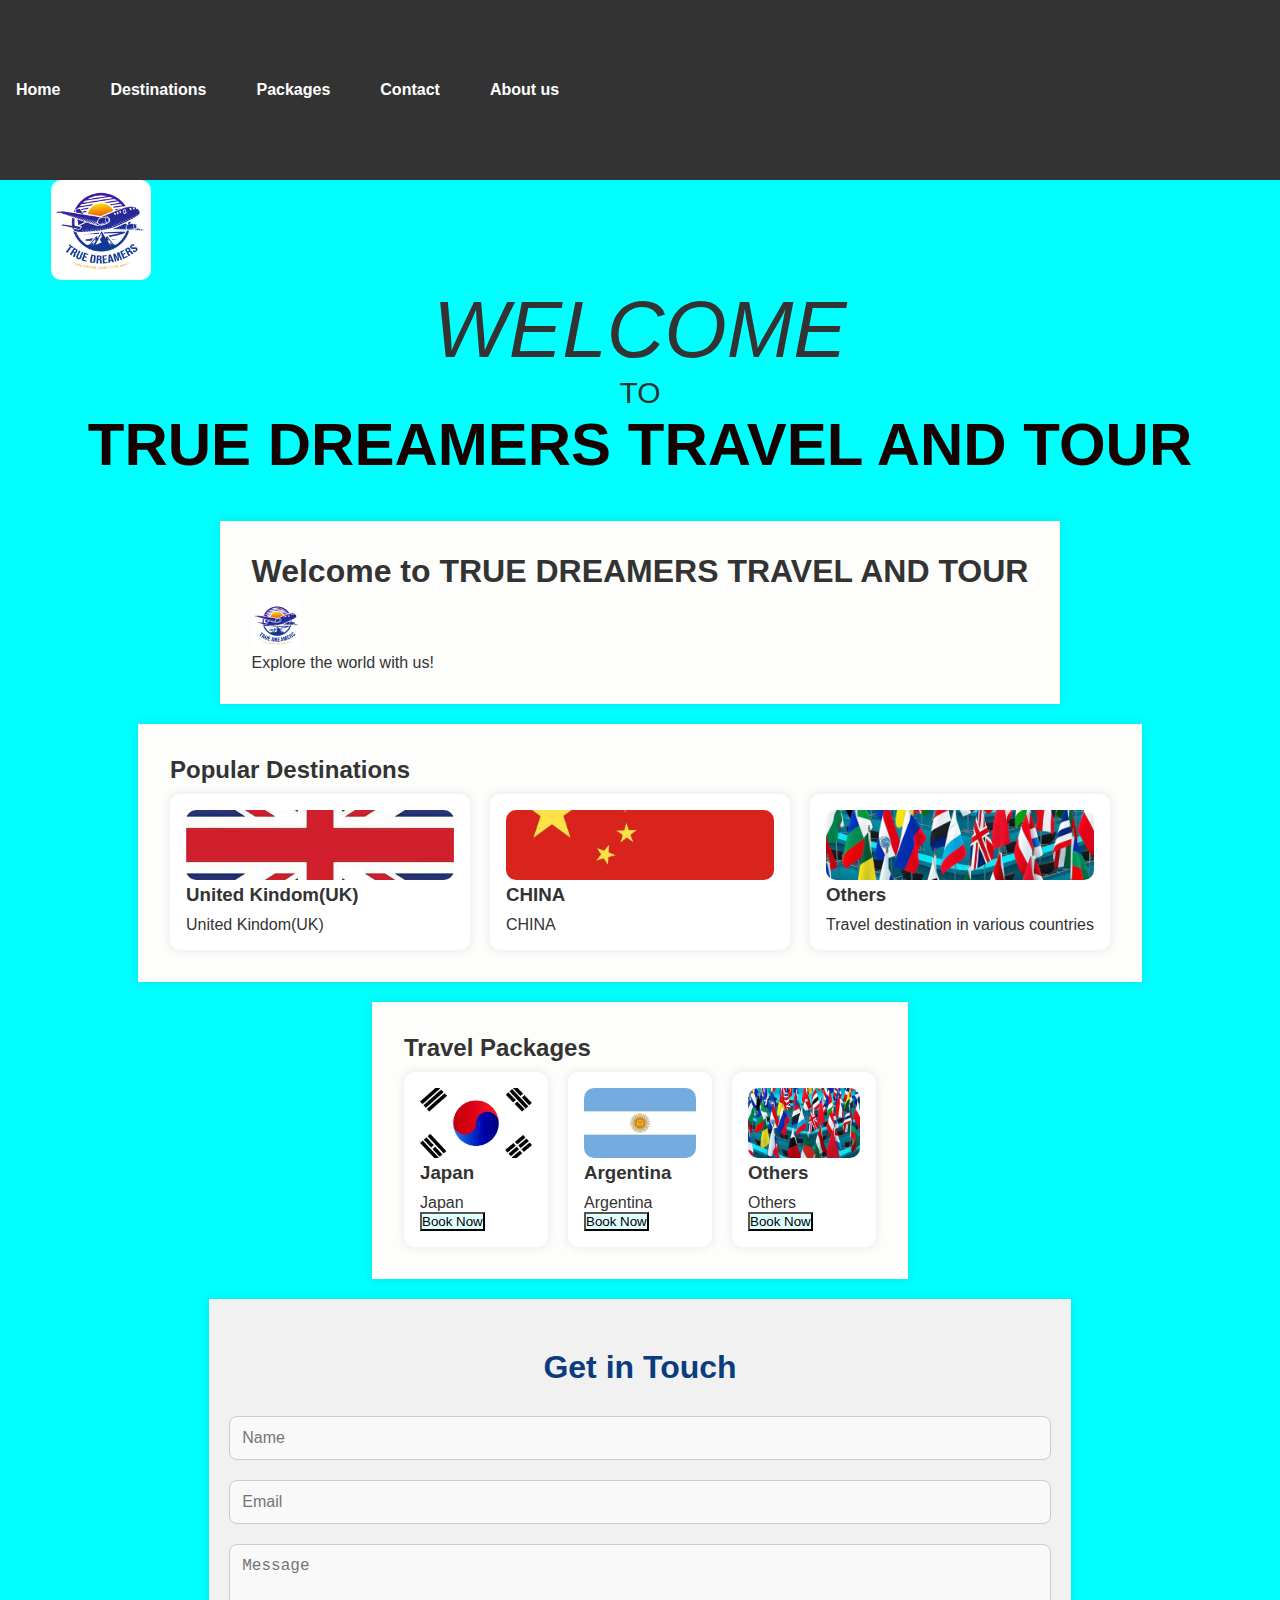
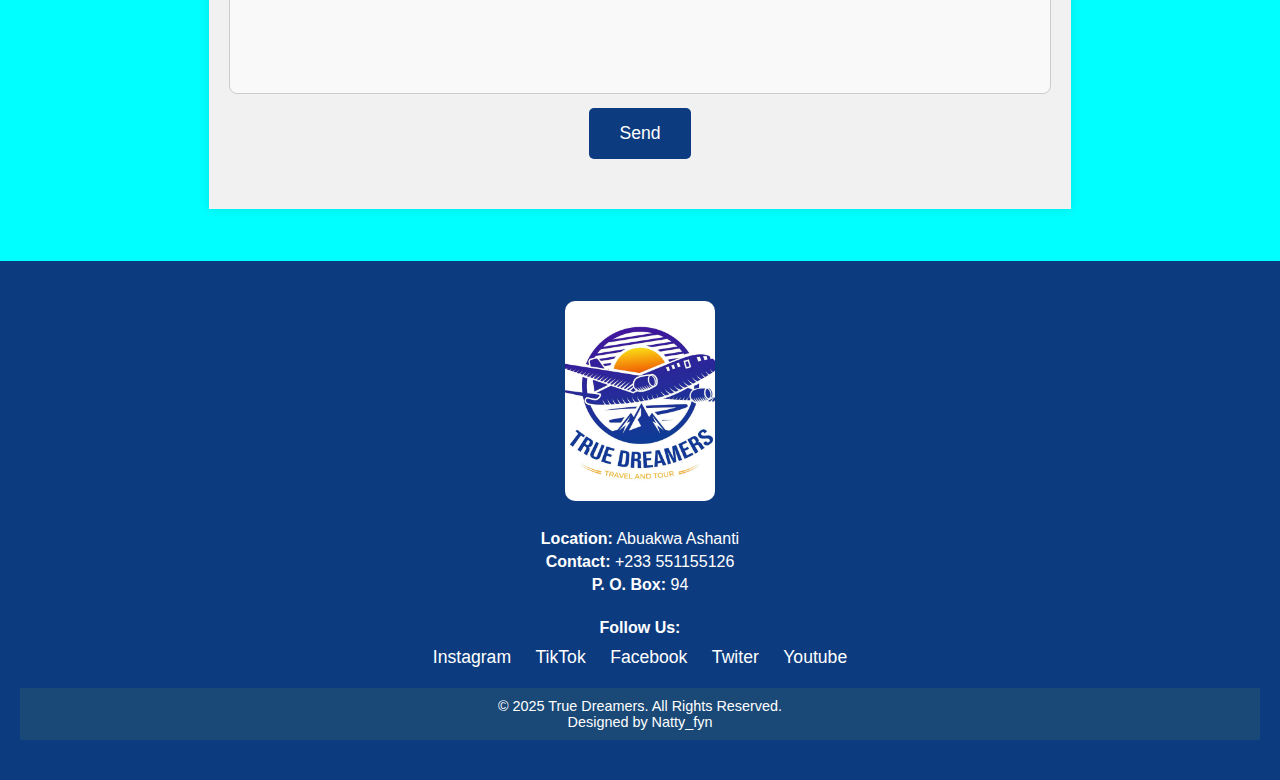
<file: index.html>
<!DOCTYPE html>
<html lang="en">
<head>
    <meta charset="UTF-8">
    <meta name="viewport" content="width=device-width, initial-scale=1.0">
    <title>TRUE DREAMERS TRAVEL AND TOUR</title>
    <link rel="stylesheet" href="styles.css">
</head>
<link rel="stylesheet" href="index.css">
<script src="index.js" async defer type="text/javascript"></script>
<link rel="stylesheet" href="index.js">

<body>
    <header>
        <nav>
            <ul>
                <li><a href="#home">Home</a></li>
                <li><a href="#destinations">Destinations</a></li>
                <li><a href="#packages">Packages</a></li>
                <li><a href="#contact">Contact</a></li>
                <li><a href="aboutus_nav.html">About us</a></li>
            </ul>
        </nav>
    </header>
    <img src="logo.jpg" alt="Hero Image" style="height: 100px;width: 100px;" id="logo">
     <p id="WELCOME">WELCOME</p>
     <p id="TO">TO</p>
    <h1 class="title">TRUE DREAMERS TRAVEL AND TOUR</h1>
    <main>
        <section id="home">
            <h1>Welcome to TRUE DREAMERS TRAVEL AND TOUR</h1>
            <img src="logo.jpg" alt="Hero Image" style="height: 50px;width: 50px;">
            <p>Explore the world with us!</p>
        </section>
        <section id="destinations">
            <h2>Popular Destinations</h2>
            <div class="destination-grid">
                <div class="destination">
                    <img src="UK.jpg" alt="Destination 1" style="height: 70px;;">
                    <h3>United Kindom(UK)</h3>
                    <p>United Kindom(UK)</p>
                </div>
                <div class="destination">
                    <img src="China.jpg" alt="Destination 2" style="height: 70px;">
                    <h3>CHINA</h3>
                    <p>CHINA</p>
                </div>
                <div class="destination">
                    <img src="others.jpg" alt="Destination Others" style="height: 70px;">
                    <h3>Others</h3>
                    <p>Travel destination in various countries</p>
                </div>
                <!-- Add more destinations -->
            </div>
        </section>
        <section id="packages">
            <h2>Travel Packages</h2>
            <div class="package-grid">
                <div class="package">
                    <img src="japan.jpg" alt="Package 1" style="height: 70px;">
                    <h3>Japan</h3>
                    <p>Japan</p>
                    <button style="background-color: lightcyan; color: black;">Book Now</button>
                </div>
                <div class="package">
                    <img src="Argentina.jpg" alt="Package 2" style="height: 70px;;">
                    <h3>Argentina</h3>
                    <p>Argentina</p>
                    <button style="background-color: lightcyan; color: black;">Book Now</button>
                </div>
                <div class="package">
                    <img src="others.jpg" alt="Package 2" style="height: 70px;">
                    <h3>Others</h3>
                    <p>Others</p>
                    <button style="background-color: lightcyan; color: black;">Book Now</button>
                </div>
                <!-- Add more packages -->
            </div>
        </section>
        <section id="contact">
            <h2>Get in Touch</h2>
            <form>
                <input type="text" placeholder="Name">
                <input type="email" placeholder="Email">
                <textarea placeholder="Message"></textarea>
                <button>Send</button>
            </form>
        </section>
    </main>
    <script src="script.js"></script>
    <footer>
        <div class="footer-container">
            <div class="footer-logo">
                <img src="logo.jpg" alt="logo.jpg" class="footer-logo-img">
            </div>
            <div class="footer-info">
                <p><strong>Location:</strong> Abuakwa Ashanti</p>
                <p><strong>Contact:</strong> +233 551155126</p>
                <p><strong>P. O. Box:</strong> 94</p>
            </div>
            <div class="footer-socials">
                <p><strong>Follow Us:</strong></p>
                <a href="https://www.instagram.com/TrueDreamers" target="_blank" class="social-link">Instagram</a>
                <a href="https://www.tiktok.com/@TrueDreamers" target="_blank" class="social-link">TikTok</a>
                <a href="https://www.Facebook.com/TrueDreamers" target="_blank" class="social-link">Facebook</a>
                <a href="https://www.twiter.com/TrueDreamers" target="_blank" class="social-link">Twiter</a>
                <a href="https://www.Youtube.com/TrueDreamers" target="_blank" class="social-link">Youtube</a>
            </div>
        </div>
        <div class="footer-bottom">
            <p>&copy; 2025 True Dreamers. All Rights Reserved.</p>
            <p>Designed by Natty_fyn</p>
</body>
</html>
</file>
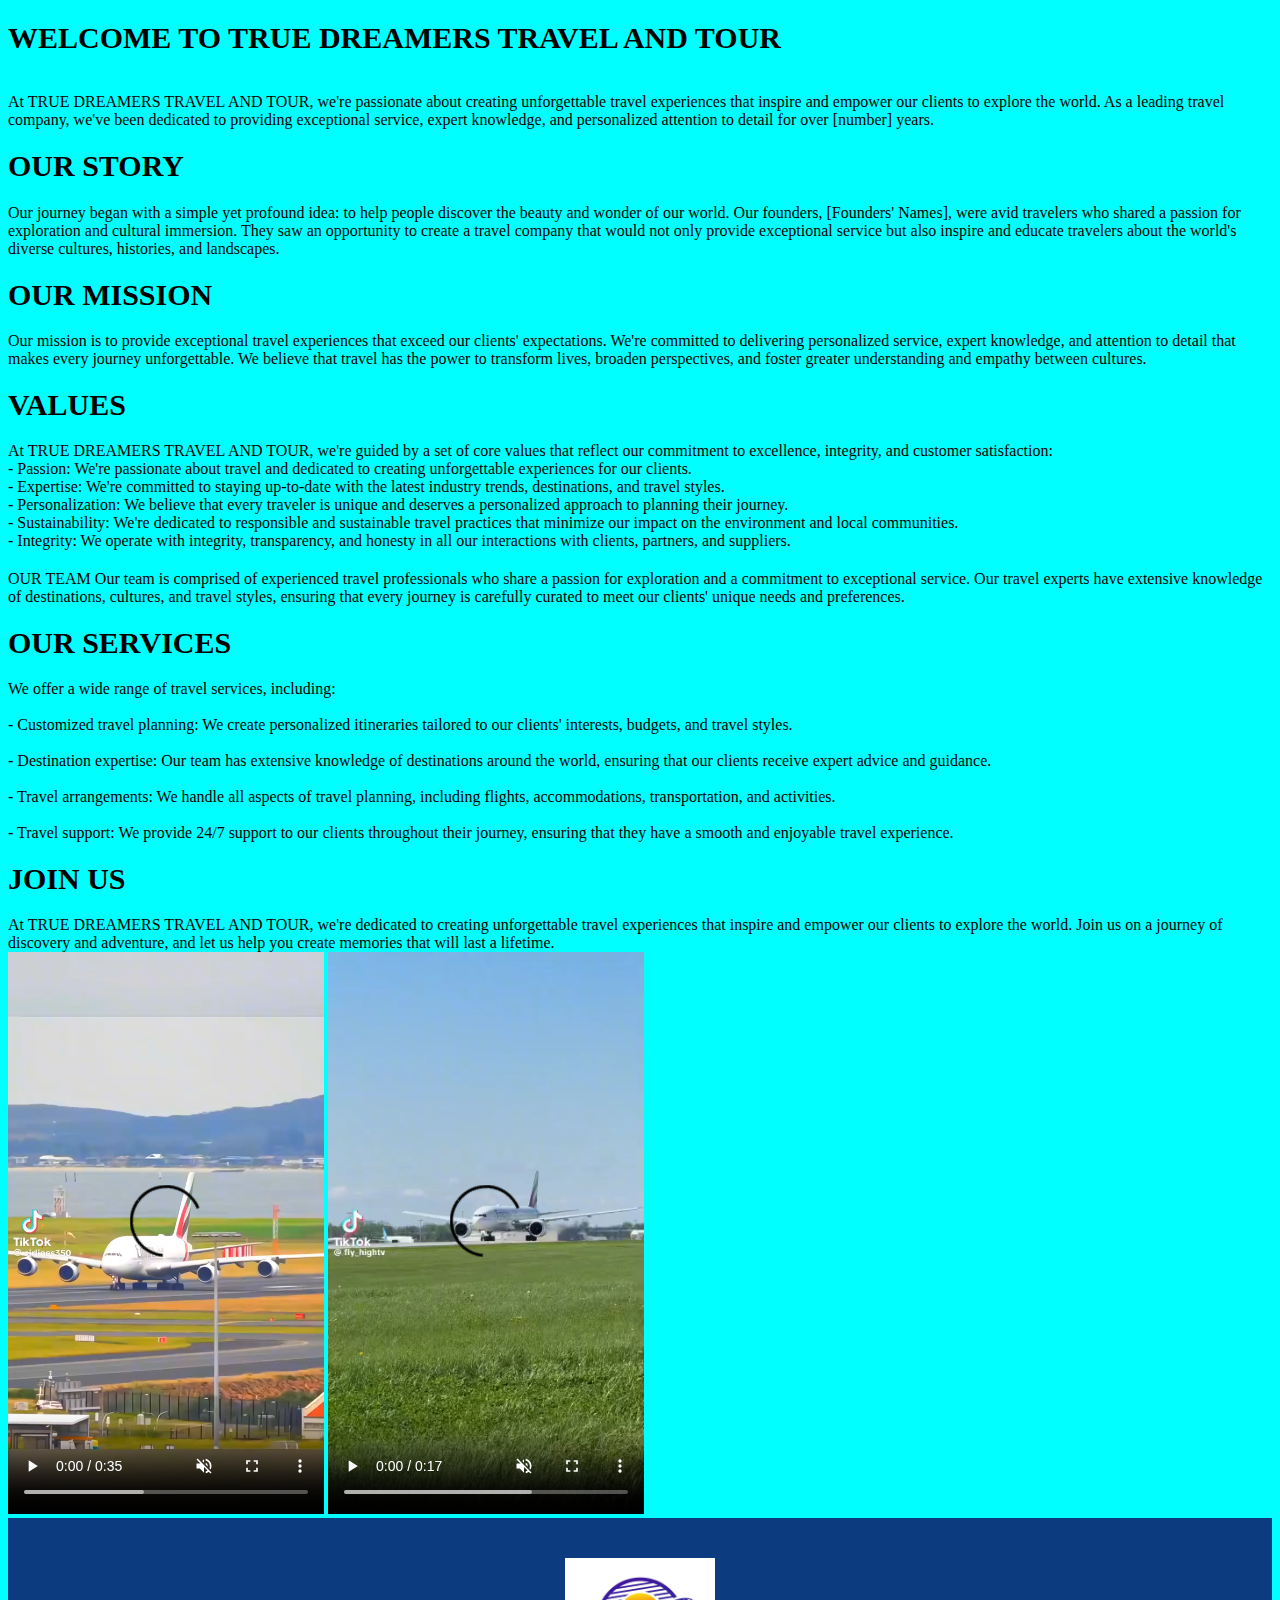
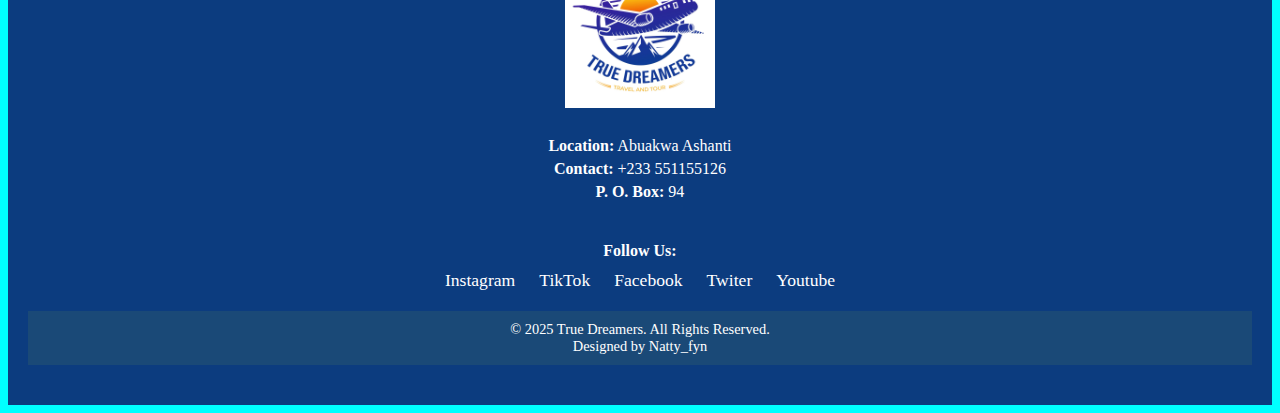
<file: aboutus_nav.html>
<!DOCTYPE html>
<html lang="en">
<head>
    <meta charset="UTF-8">
    <meta name="viewport" content="width=device-width, initial-scale=1.0">
    <title><nav></title>
</head>
<link rel="stylesheet" href="aboutus_us.css">
<body>
    <h4>
       <h1>WELCOME TO TRUE DREAMERS TRAVEL AND TOUR</h1>
        <br>
        At TRUE DREAMERS TRAVEL AND TOUR, we're passionate about creating unforgettable travel experiences that inspire and empower our clients to explore the world. As a leading travel company, we've been dedicated to providing exceptional service, expert knowledge, and personalized attention to detail for over [number] years.
        </br>
        <h1>OUR STORY<br></h1>
        Our journey began with a simple yet profound idea: to help people discover the beauty and wonder of our world. Our founders, [Founders' Names], were avid travelers who shared a passion for exploration and cultural immersion. They saw an opportunity to create a travel company that would not only provide exceptional service but also inspire and educate travelers about the world's diverse cultures, histories, and landscapes.
        </br>
        <h1>OUR MISSION<br></h1>
        Our mission is to provide exceptional travel experiences that exceed our clients' expectations. We're committed to delivering personalized service, expert knowledge, and attention to detail that makes every journey unforgettable. We believe that travel has the power to transform lives, broaden perspectives, and foster greater understanding and empathy between cultures.
        <br>
        <h1> VALUES<br></h1>
        At TRUE DREAMERS TRAVEL AND TOUR, we're guided by a set of core values that reflect our commitment to excellence, integrity, and customer satisfaction:
        <br>
        - Passion: We're passionate about travel and dedicated to creating unforgettable experiences for our clients.<br>
        - Expertise: We're committed to staying up-to-date with the latest industry trends, destinations, and travel styles.<br>
        - Personalization: We believe that every traveler is unique and deserves a personalized approach to planning their journey.<br>
        - Sustainability: We're dedicated to responsible and sustainable travel practices that minimize our impact on the environment and local communities.<br>
        - Integrity: We operate with integrity, transparency, and honesty in all our interactions with clients, partners, and suppliers.<br>
        
        <h1></h1>OUR TEAM</h1>
        Our team is comprised of experienced travel professionals who share a passion for exploration and a commitment to exceptional service. Our travel experts have extensive knowledge of destinations, cultures, and travel styles, ensuring that every journey is carefully curated to meet our clients' unique needs and preferences.
        
        <h1>OUR SERVICES<br></h1>
        We offer a wide range of travel services, including:
        <br>
        <br>- Customized travel planning: We create personalized itineraries tailored to our clients' interests, budgets, and travel styles.<br>
        <br>- Destination expertise: Our team has extensive knowledge of destinations around the world, ensuring that our clients receive expert advice and guidance.<br>
       <br> - Travel arrangements: We handle all aspects of travel planning, including flights, accommodations, transportation, and activities.<br>
       <br> - Travel support: We provide 24/7 support to our clients throughout their journey, ensuring that they have a smooth and enjoyable travel experience.<br>
        
       <h1>JOIN US<br></h1>
       At TRUE DREAMERS TRAVEL AND TOUR, we're dedicated to creating unforgettable travel experiences that inspire and empower our clients to explore the world. Join us on a journey of discovery and adventure, and let us help you create memories that will last a lifetime.</h4><br>
       <video src="vid1.mp4" controls autoplay loop muted></video>
       <video src="Vid2.mp4" controls autoplay muted loop></video>
       <footer>
        <div class="footer-container">
            <div class="footer-logo">
                <img src="logo.jpg" alt="logo.jpg" class="footer-logo-img">
            </div>
            <div class="footer-info">
                <p><strong>Location:</strong> Abuakwa Ashanti</p>
                <p><strong>Contact:</strong> +233 551155126</p>
                <p><strong>P. O. Box:</strong> 94</p>
            </div>
            <div class="footer-socials">
                <p><strong>Follow Us:</strong></p>
                <a href="https://www.instagram.com/TrueDreamers" target="_blank" class="social-link">Instagram</a>
                <a href="https://www.tiktok.com/@TrueDreamers" target="_blank" class="social-link">TikTok</a>
                <a href="https://www.Facebook.com/TrueDreamers" target="_blank" class="social-link">Facebook</a>
                <a href="https://www.twiter.com/TrueDreamers" target="_blank" class="social-link">Twiter</a>
                <a href="https://www.Youtube.com/TrueDreamers" target="_blank" class="social-link">Youtube</a>
            </div>
        </div>
        <div class="footer-bottom">
            <p>&copy; 2025 True Dreamers. All Rights Reserved.</p>
            <p>Designed by Natty_fyn</p>
        </div>
    </footer>
    
    </body>
</html>
</file>
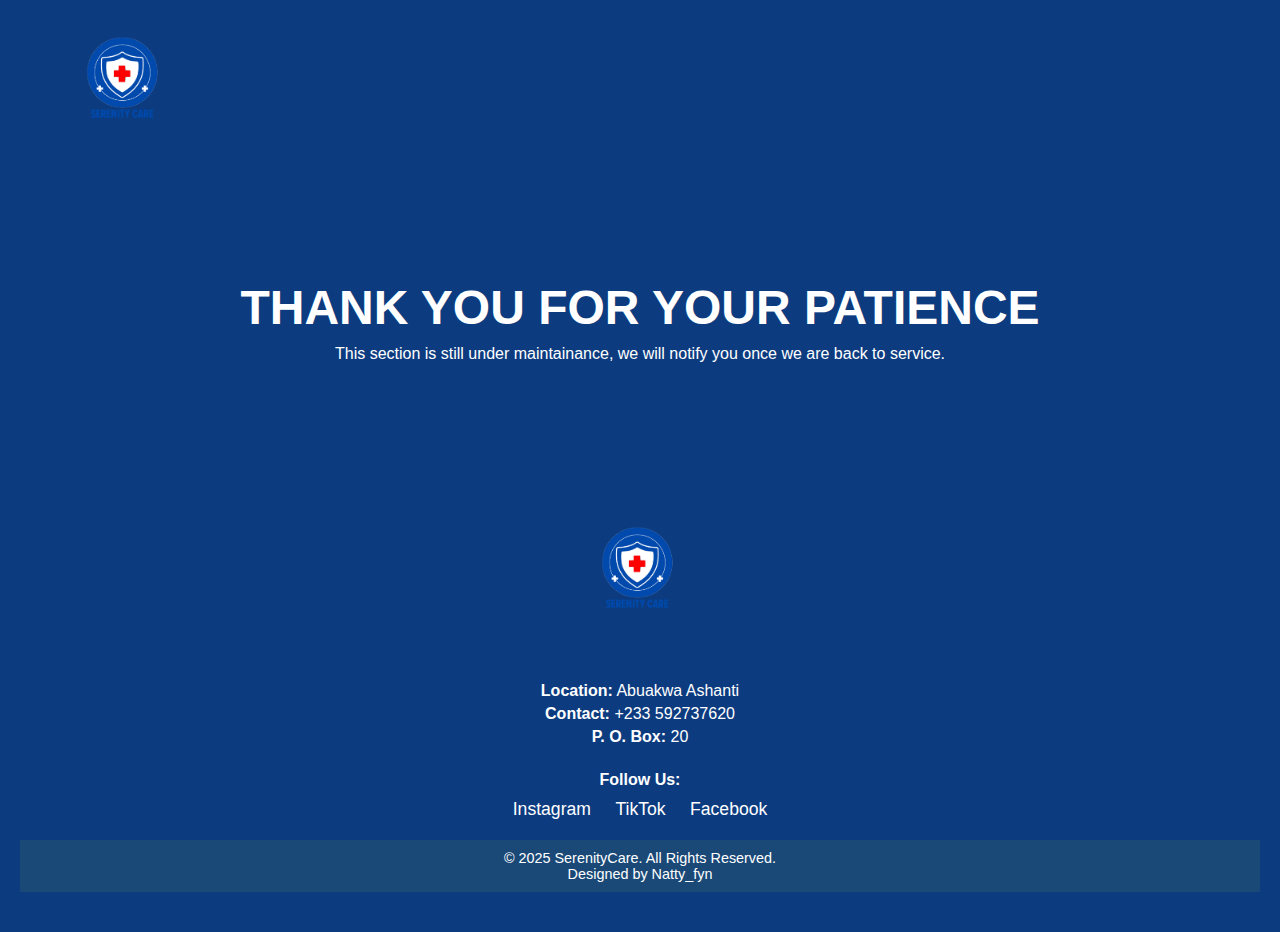
<file: still.html>
<!DOCTYPE html>
<html lang="en">

<head>
    <meta charset="UTF-8">
    <meta name="viewport" content="width=device-width, initial-scale=1.0">
    <title>Serenity Care</title>
    <link rel="stylesheet" href="styles.css">
    <script src="script.js" defer></script>
    <link rel="stylesheet" href="still.html">
</head>

<body>
    <!-- Header -->
    <header>
        <div class="logo">
            <img src="Serenitycare blue.png" alt="Serenity Care Logo">
        </div>
        
    </header>
    <section class="hero">
        <h1>THANK YOU FOR YOUR PATIENCE</h1>
        <p>This section is still under maintainance, we will notify you once we are back to service.</p>
        
    </section>

    


    <!-- Footer -->
    <!-- Footer Section -->
<footer>
    <div class="footer-container">
        <div class="footer-logo">
            <img src="Serenitycare blue.png" alt="SerenityCare Logo" class="footer-logo-img">
        </div>
        <div class="footer-info">
            <p><strong>Location:</strong> Abuakwa Ashanti</p>
            <p><strong>Contact:</strong> +233 592737620</p>
            <p><strong>P. O. Box:</strong> 20</p>
        </div>
        <div class="footer-socials">
            <p><strong>Follow Us:</strong></p>
            <a href="https://www.instagram.com/serenity_care" target="_blank" class="social-link">Instagram</a>
            <a href="https://www.tiktok.com/@serenity_care" target="_blank" class="social-link">TikTok</a>
            <a href="https://www.facebook.com/serenity_care" target="_blank" class="social-link">Facebook</a>
        </div>
    </div>
    <div class="footer-bottom">
        <p>&copy; 2025 SerenityCare. All Rights Reserved.</p>
        <p>Designed by Natty_fyn</p>
    </div>
</footer>

</body>

</html>
</file>
<file: styles.css>
/* Global Styles */
* {
    margin: 0;
    padding: 0;
    box-sizing: border-box;
}

body {
    font-family: Arial, sans-serif;
    background-color: #f4f4f4;
    color: #333;
}

/* Header */
header {
    display: flex;
    justify-content: space-between;
    align-items: center;
    height: 20vh;
    background-color: #0c3c7f;
    padding: 20px 50px;
    color: #fff;
}

header .logo img {
    width: 150px;
}

nav ul {
    display: flex;
    gap: 30px;
    list-style: none;
}

nav ul li a {
    text-decoration: none;
    color: white;
    font-weight: bold;
    transition: color 0.3s;
}

nav ul li a:hover {
    color: #f1c40f;
}


/* Hero Section */
.hero {
    text-align: center;
    background-color: #0c3c7f;
    color: white;
    padding: 100px 20px;
    animation: fadeIn 2s ease-in-out;
}

.hero h1 {
    font-size: 3rem;
    margin-bottom: 10px;
}

.hero .cta-button {
    background-color: #f1c40f;
    color: #0c3c7f;
    padding: 15px 30px;
    border: none;
    font-size: 1.2rem;
    cursor: pointer;
    transition: background-color 0.3s;
}

.hero .cta-button:hover {
    background-color: #d4ac0d;
}

/* Services Section */
#services {
    text-align: center;
    background-color: #fff;
    padding: 50px 20px;
    animation: fadeIn 2s ease-in-out;
}

.service-btn {
    background-color: #0c3c7f;
    color: white;
    padding: 15px 40px;
    border: none;
    cursor: pointer;
    margin: 10px;
    border-radius: 5px;
    font-size: 1rem;
    transition: background-color 0.3s;
}

.service-btn:hover {
    background-color: #f1c40f;
}

/* Form Section */
.form-container {
    display: none;
    background-color: #fff;
    padding: 30px;
    border-radius: 10px;
    box-shadow: 0 5px 15px rgba(0, 0, 0, 0.1);
    width: 100%;
    max-width: 600px;
    margin: 0 auto;
}

.form-container input,
.form-container select,
.form-container button {
    width: 100%;
    padding: 12px;
    margin: 8px 0;
    border: 1px solid #ccc;
    border-radius: 5px;
}

.form-container button {
    background-color: #0c3c7f;
    color: white;
    font-size: 1.2rem;
    cursor: pointer;
}

.form-container button:hover {
    background-color: #f1c40f;
}

/* Contact Us Section */
#contact {
    background-color: #fff;
    padding: 50px 20px;
    text-align: center;
    color: #333;
    animation: fadeIn 2s ease-in-out;
}

#contact h2 {
    color: #0c3c7f;
    font-size: 2rem;
    margin-bottom: 10px;
}

#contact p {
    font-size: 1.2rem;
    margin-bottom: 30px;
    color: #555;
}

/* Contact Container */
.contact-container {
    max-width: 1200px;
    margin: 0 auto;
}

/* Contact Details */
.contact-details {
    display: flex;
    justify-content: space-around;
    flex-wrap: wrap;
    gap: 30px;
    margin-bottom: 40px;
}

.contact-item {
    flex: 1 1 250px;
    background-color: #f1f1f1;
    padding: 20px;
    border-radius: 10px;
    box-shadow: 0 4px 8px rgba(0, 0, 0, 0.1);
    text-align: center;
    transition: transform 0.3s ease;
}
/* Contact Us Section */
#contact {
    background-color: #f1f1f1;
    padding: 50px 20px;
    text-align: center;
    animation: fadeIn 2s ease-in-out;
}

/* Contact Container */
.contact-container {
    max-width: 800px;
    margin: 0 auto;
    background-color: white;
    padding: 30px;
    border-radius: 10px;
    box-shadow: 0 4px 15px rgba(0, 0, 0, 0.1);
}

/* Contact Heading */
#contact h2 {
    font-size: 2rem;
    color: #0c3c7f;
    margin-bottom: 20px;
    font-weight: bold;
}

/* Contact Paragraph */
#contact p {
    font-size: 1.1rem;
    color: #555;
    margin-bottom: 30px;
}

/* Form Elements */
#contact form input,
#contact form textarea {
    width: 100%;
    padding: 12px;
    margin: 10px 0;
    border: 1px solid #ccc;
    border-radius: 8px;
    font-size: 1rem;
    background-color: #f9f9f9;
    transition: border-color 0.3s ease-in-out;
}

/* Focus State for Form Elements */
#contact form input:focus,
#contact form textarea:focus {
    border-color: #0c3c7f;
    outline: none;
    background-color: #fff;
}

/* Textarea Styling */
#contact form textarea {
    height: 150px;
    resize: none;
}

/* Submit Button Styling */
#contact form button {
    background-color: #0c3c7f;
    color: white;
    border: none;
    padding: 15px 30px;
    cursor: pointer;
    font-size: 1.1rem;
    border-radius: 5px;
    transition: background-color 0.3s ease;
}

/* Hover Effect for Submit Button */
#contact form button:hover {
    background-color: #084d72;
}

/* Animation for Fade-In */
@keyframes fadeIn {
    0% {
        opacity: 0;
        transform: translateY(20px);
    }
    100% {
        opacity: 1;
        transform: translateY(0);
    }
}

/* Mobile Responsiveness */
@media (max-width: 768px) {
    #contact h2 {
        font-size: 1.5rem;
    }

    #contact p {
        font-size: 1rem;
        padding: 0 15px;
    }

    #contact form input,
    #contact form textarea {
        padding: 10px;
        font-size: 0.9rem;
    }

    #contact form button {
        font-size: 1rem;
    }
}


.contact-item

/* About Us Section */
/* About Us Section */
#about {
    background-color: #f1f1f1; /* Light background for contrast */
    padding: 60px 20px;
    text-align: center;
    color: #333;
}

.about-container {
    max-width: 900px;
    margin: 0 auto;
    background-color: #ffffff;
    border-radius: 10px;
    padding: 30px;
    box-shadow: 0 4px 8px rgba(0, 0, 0, 0.1);
}

#about h2 {
    font-size: 2.5rem;
    color: #0c3c7f; /* Dark blue color */
    margin-bottom: 20px;
}

.about-description {
    font-size: 1.1rem;
    line-height: 1.6;
    margin-bottom: 20px;
    color: #555;
}

.about-mission {
    font-size: 1.1rem;
    line-height: 1.6;
    color: #555;
    font-weight: 300;
}

/* Mobile Responsiveness */
@media (max-width: 768px) {
    #about {
        padding: 40px 20px;
    }

    .about-container {
        padding: 20px;
    }

    #about h2 {
        font-size: 2rem;
    }

    .about-description, .about-mission {
        font-size: 1rem;
    }
}


/* Animation for fadeIn effect */
@keyframes fadeIn {
    0% {
        opacity: 0;
        transform: translateY(20px);
    }
    100% {
        opacity: 1;
        transform: translateY(0);
    }
}

/* About Container */
.about-container {
    max-width: 900px;
    margin: 0 auto;
    padding: 20px;
    background-color: white;
    border-radius: 10px;
    box-shadow: 0 4px 8px rgba(0, 0, 0, 0.1);
}

/* Paragraph Styling */
#about p {
    line-height: 1.6;
    font-size: 1rem;
    color: #333;
    text-align: center;
    margin: 20px 0;
}

/* Mobile responsiveness */
@media (max-width: 768px) {
    #about h2 {
        font-size: 1.5rem;
    }

    #about p {
        font-size: 1rem;
        padding: 0 20px;
    }
}


/* About Section */
#about {
    background-color: #f4f4f4;
    padding: 50px 20px;
    text-align: center;
}

#about h2 {
    color: #0c3c7f;
}

/* Footer */
/* Footer Styling */
footer {
    background-color: #0c3c7f; /* Dark Blue */
    color: white;
    padding: 40px 20px;
    text-align: center;
    position: relative;
}

.footer-container {
    display: flex;
    flex-direction: column;
    align-items: center;
    margin-bottom: 20px;
}

.footer-logo img {
    width: 150px;
    margin-bottom: 20px;
}

.footer-info {
    margin-bottom: 20px;
}

.footer-info p {
    font-size: 1rem;
    margin: 5px 0;
}

.footer-socials p {
    font-size: 1rem;
    margin-bottom: 10px;
}

.social-link {
    color: white;
    text-decoration: none;
    margin: 0 10px;
    font-size: 1.1rem;
    transition: color 0.3s ease;
}

.social-link:hover {
    color: #f1c40f; /* Golden color for hover effect */
}

/* Footer Bottom Section */
.footer-bottom {
    background-color: #1a4977; /* Slightly darker blue */
    padding: 10px 0;
    font-size: 0.9rem;
}

.footer-bottom p {
    margin: 0;
}

/* Mobile Responsiveness */
@media (max-width: 768px) {
    .footer-container {
        text-align: center;
        padding: 10px;
    }

    .footer-info p {
        font-size: 0.9rem;
    }

    .social-link {
        font-size: 1rem;
        margin: 5px 8px;
    }
}


/* Animation */
@keyframes fadeIn {
    from {
        opacity: 0;
    }
    to {
        opacity: 1;
    }
}
</file>
<file: index.css>
body {
    font-family: Arial, sans-serif;
    margin: 0;
    padding: 0;
   background-color: aqua;
}


header {
    background-color: #333;
    color: #160101;
    padding: 1rem;
    text-align: center;
}

nav ul {
    list-style: none;
    margin: 0;
    padding: 0;
}

nav li {
    display: inline-block;
    margin-right: 20px;
}

nav a {
    color: #fff;
    text-decoration: none;
}

main {
    display: flex;
    flex-direction: column;
    align-items: center;
    padding: 2rem;
}

section {
    background-color: rgb(253, 253, 251);
    padding: 2rem;
    margin-bottom: 20px;
    box-shadow: 0 0 10px rgba(0, 0, 0, 0.1);
}

h1, h2, h3 {
    color: #333;
    margin-bottom: 10px;
}

img {
    width: 100%;
    height: 200px;
    object-fit: cover;
    border-radius: 10px;
}

.destination-grid, .package-grid {
    display: grid;
    grid-template-columns: repeat(3, 1fr);
    gap: 20px;
}

.destination, .package {
    background-color: #fff;
    padding: 1rem;
    border-radius: 10px;
    box-shadow: 0 0 10px rgba(0, 0, 0, 0.1);
}

button {
    background-color: #333;
    color: #fff;
    border: none;
}
#logo{
    margin-left: 4%;
}
.title{
    color: rgb(247, 252, 252);
}
#WELCOME{
    padding-left: 0px;
    font-size:80px;
    font-style: italic;stroke: aquamarine;;
    text-align: center;

}
#TO{
    padding-left: 0px;
    font-size:30px;
    font-style:stroke aquamarine;
    text-align:center
}
.title{
    color: #160101;
    font-size: 60px;
   text-align: center;
   text-decoration: wavy;
   text-shadow: #333;
}
/* Footer */
/* Footer Styling */
footer {
    background-color: #0c3c7f; /* Dark Blue */
    color: white;
    padding: 40px 20px;
    text-align: center;
    position: relative;
}

.footer-container {
    display: flex;
    flex-direction: column;
    align-items: center;
    margin-bottom: 20px;
}

.footer-logo img {
    width: 150px;
    margin-bottom: 20px;
}

.footer-info {
    margin-bottom: 20px;
}

.footer-info p {
    font-size: 1rem;
    margin: 5px 0;
}

.footer-socials p {
    font-size: 1rem;
    margin-bottom: 10px;
}

.social-link {
    color: white;
    text-decoration: none;
    margin: 0 10px;
    font-size: 1.1rem;
    transition: color 0.3s ease;
}

.social-link:hover {
    color: #f1c40f; /* Golden color for hover effect */
}

/* Footer Bottom Section */
.footer-bottom {
    background-color: #1a4977; /* Slightly darker blue */
    padding: 10px 0;
    font-size: 0.9rem;
}

.footer-bottom p {
    margin: 0;
}

/* Mobile Responsiveness */
@media (max-width: 768px) {
    .footer-container {
        text-align: center;
        padding: 10px;
    }

    .footer-info p {
        font-size: 0.9rem;
    }

    .social-link {
        font-size: 1rem;
        margin: 5px 8px;
    }
}


/* Animation */
@keyframes fadeIn {
    from {
        opacity: 0;
    }
    to {
        opacity: 1;
    }
}
nav :hover{
    color: #f1c40f; /* Golden color for hover effect */
}
button{
    align-content: center;
}
button{
    size: 15px;

}
</file>
<file: aboutus_us.css>
body{
    background-color: aqua;
}
h1{
    font-style: italic,;
    font-size: 30px;
    color: black;
    font-weight: bold;

}
video{
    size-adjust: 50px;
    height: 7%;
    width: 25%;
}
/* Footer */
/* Footer Styling */
footer {
    background-color: #0c3c7f; /* Dark Blue */
    color: white;
    padding: 40px 20px;
    text-align: center;
    position: relative;
}

.footer-container {
    display: flex;
    flex-direction: column;
    align-items: center;
    margin-bottom: 20px;
}

.footer-logo img {
    width: 150px;
    margin-bottom: 20px;
}

.footer-info {
    margin-bottom: 20px;
}

.footer-info p {
    font-size: 1rem;
    margin: 5px 0;
}

.footer-socials p {
    font-size: 1rem;
    margin-bottom: 10px;
}

.social-link {
    color: white;
    text-decoration: none;
    margin: 0 10px;
    font-size: 1.1rem;
    transition: color 0.3s ease;
}

.social-link:hover {
    color: #f1c40f; /* Golden color for hover effect */
}

/* Footer Bottom Section */
.footer-bottom {
    background-color: #1a4977; /* Slightly darker blue */
    padding: 10px 0;
    font-size: 0.9rem;
}

.footer-bottom p {
    margin: 0;
}

/* Mobile Responsiveness */
@media (max-width: 768px) {
    .footer-container {
        text-align: center;
        padding: 10px;
    }

    .footer-info p {
        font-size: 0.9rem;
    }

    .social-link {
        font-size: 1rem;
        margin: 5px 8px;
    }
}


/* Animation */
@keyframes fadeIn {
    from {
        opacity: 0;
    }
    to {
        opacity: 1;
    }
}
</file>
